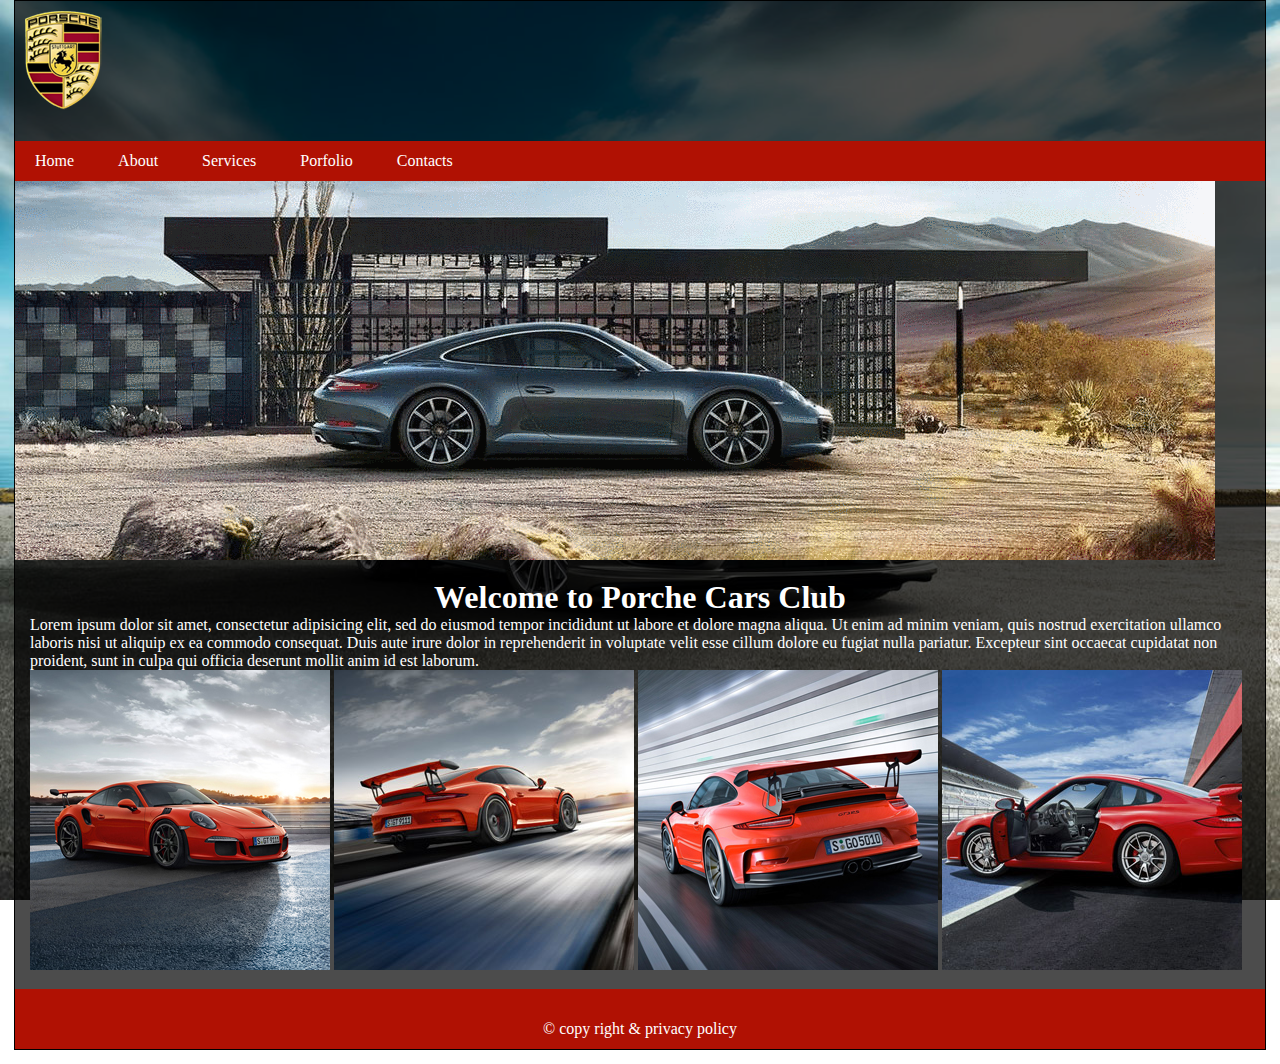
<file: Temp1/index.html>
<!DOCTYPE html>
<html>
<head>
	<meta charset="utf-8">
	<meta http-equiv="X-UA-Compatible" content="IE=edge">
	<title>My First Webpage</title>
	<link rel="stylesheet" href="../Temp1/css/style.css">
</head>
<body>
	<div class="container">
	<div class="header">
		<img src="../Temp1/images/Logo.png" alt="">
	</div><!--Close header-->
	<div class="nav">
		<ul>
			<li><a href="">Home</a></li>
			<li><a href="">About</a></li>
			<li><a href="">Services</a></li>
			<li><a href="">Porfolio</a></li>
			<li><a href="">Contacts</a></li>
		</ul>
	</div><!--Close nav-->
	<div class="slider">
		<img src="images/Slider.gif" alt="">
	</div><!--Close slider-->
	<div class="content">
		<h1 class="text-center">Welcome to Porche Cars Club</h1>
		<p>Lorem ipsum dolor sit amet, consectetur adipisicing elit, sed do eiusmod
		tempor incididunt ut labore et dolore magna aliqua. Ut enim ad minim veniam,
		quis nostrud exercitation ullamco laboris nisi ut aliquip ex ea commodo
		consequat. Duis aute irure dolor in reprehenderit in voluptate velit esse
		cillum dolore eu fugiat nulla pariatur. Excepteur sint occaecat cupidatat non
		proident, sunt in culpa qui officia deserunt mollit anim id est laborum.</p>
		<img src="images/Content1.jpg" alt="">
		<img src="images/Content2.jpg" alt="">
		<img src="images/Content3.jpg" alt="">
		<img src="images/Content4.jpg" alt="">
	</div><!--Close content-->
	<div class="footer">
		<p>&copy; copy right & privacy policy</p></div><!--Close footer-->
	</div><!--Close Container-->
	
</body>
</html>
</file>
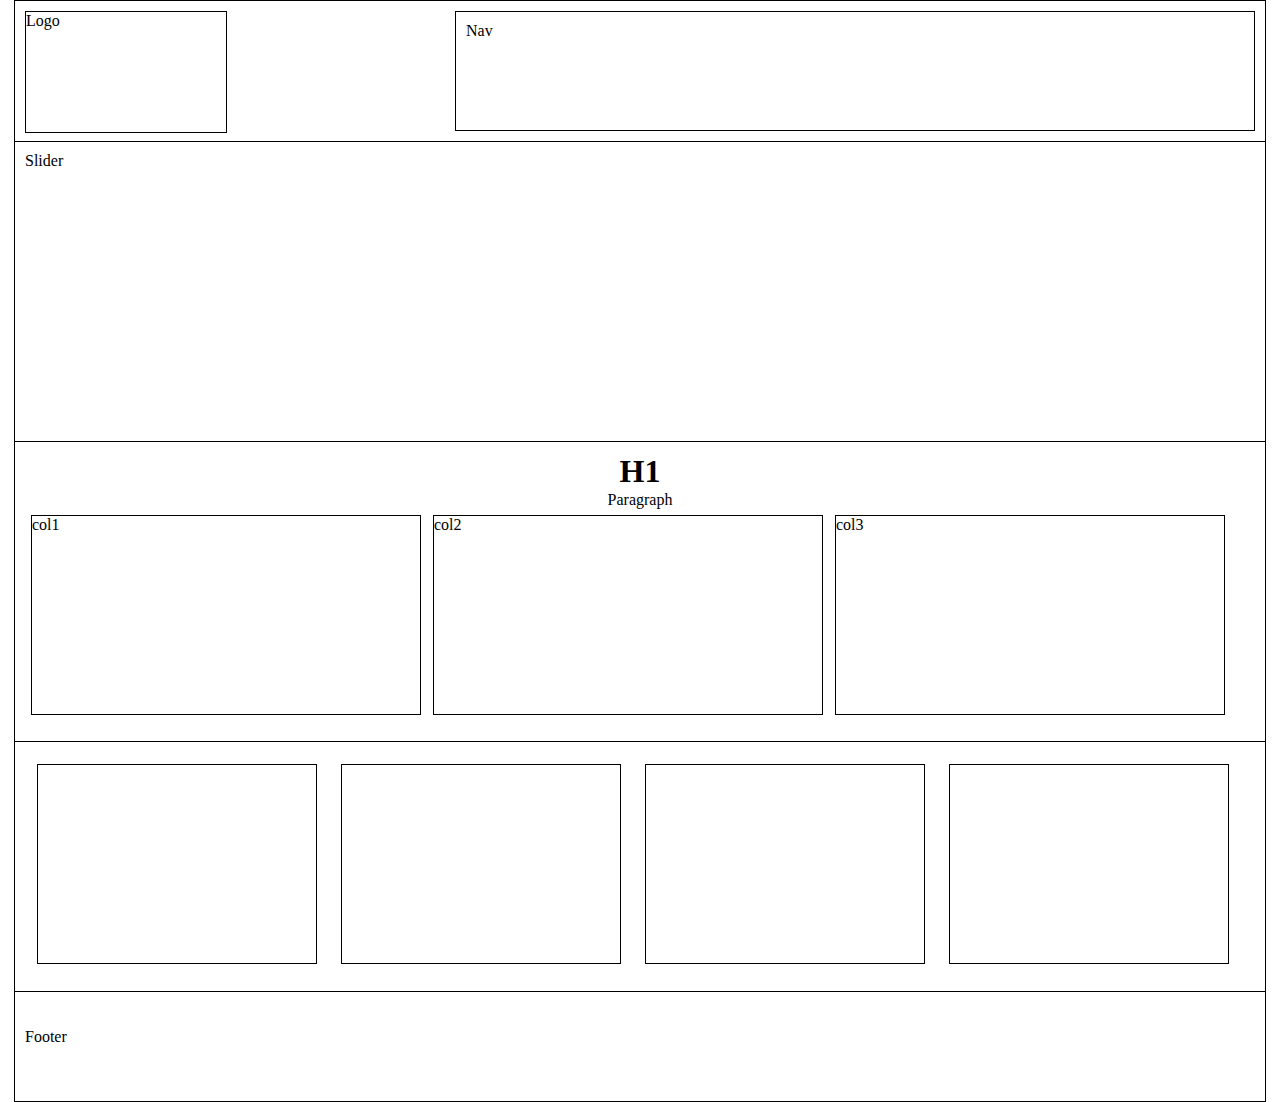
<file: Temp2/index.html>
<!DOCTYPE html>
<html>
<head>
	<meta charset="utf-8">
	<meta http-equiv="X-UA-Compatible" content="IE=edge">
	<title>web template2</title>
	<link rel="stylesheet" href="../Temp2/css/style.css">
</head>
<body>
	<div class="container">
		<div class="header">
			<div class="logo">Logo</div>
			<div class="nav">Nav</div>
			<div class="clear"></div>
		</div><!--close header-->
		<div class="slider">
			Slider
		</div><!--close slider-->
		<section class="section1">
			<h1 class="text-center">H1</h1>
			<p class="text-center">Paragraph</p>
			<div class="col4">col1</div>	
			<div class="col4">col2</div>	
			<div class="col4">col3</div>
			<div class="clear"></div>	
		</section>
		<section class="section2">
			<div class="col3"></div>	
			<div class="col3"></div>	
			<div class="col3"></div>
			<div class="col3"></div>
			<div class="clear"></div>	
		</section>
		<div class="footer">
			Footer
		</div><!--close footer-->
	</div><!--close container-->
	
</body>
</html>
</file>
<file: Temp1/css/style.css>
*{
	margin: 0;
	padding: 0;
}

.container{
	width: 1250px;
	/*height: 1000px;*/
	border: 1px solid #000;
	margin: 0 auto;
	background-color: rgba(0,0,0,.7);
}

body{
	background: url(../images/background.jpg);
	background-repeat: no-repeat;
	background-position: center top;
	background-size: cover;
	background-attachment: fixed;
}

.header{
	height: 140px;
	padding: 10px;
	box-sizing: border-box;
}

.nav{
	height: 40px;
	background-color: #b01103;
}

.nav li{
	display: inline;
	line-height: 40px;
}

.nav li a{
	color: #fff;
	text-decoration: none;
	padding: 12px 20px;
}

.nav li a:hover{
	background-color: #fff;
	color: #b01103;
}

.text-center{
	text-align: center;
}
/*
.slider{
	padding: 15px;
}*/

.content{
	color: white;
	padding: 15px;
}

.footer{
	color: #fff;
	background-color: #b01103;
	height: 50px;
	line-height: 70px;
	text-align: center;
	padding: 5px;
}
</file>
<file: Temp2/css/style.css>
*{
	margin: 0;
	padding: 0;
}
.container{
	width: 1250px;
	height: 1100px;
	border: 1px solid #000;
	/*border-width: 1px;
	border-style: soild;
	border-color: #000;*/
	margin: 0 auto;
}
.header{
	height: 140px;
	border-bottom: 1px solid #000;
}
.logo{
	height: 120px;
	width: 200px;
	border: 1px solid #000;
	margin: 10px;
	float: left;
}
.nav{
	height: 120px;
	width: 800px;
	border: 1px solid #000;
	float: right;
	box-sizing: border-box;
	padding: 10px;
	margin: 10px;
}
.clear{
	clear: both;
}
.slider{
	height: 300px;
	padding: 10px;
	box-sizing: border-box;
	border-bottom: 1px solid #000;
}
.section1{
	height: 300px;
	padding: 10px;
	box-sizing: border-box;
	border-bottom: 1px solid #000;
}
.section2{
	height: 250px;
	padding: 10px;
	box-sizing: border-box;
	border-bottom: 1px solid #000;
}
.text-center{
	text-align: center;
	padding: 0.5px;
}
.col4{
	float: left;
	height: 200px;
	width: 390px;
	margin: 6px;
	box-sizing: border-box;
	border: 1px solid #000;
}
.col3{
	float: left;
	height: 200px;
	width: 280px;
	margin: 12px;
	box-sizing: border-box;
	border: 1px solid #000;
}
.footer{
	margin: 10px;
	height: 50px;
	line-height: 70px;
}
</file>
